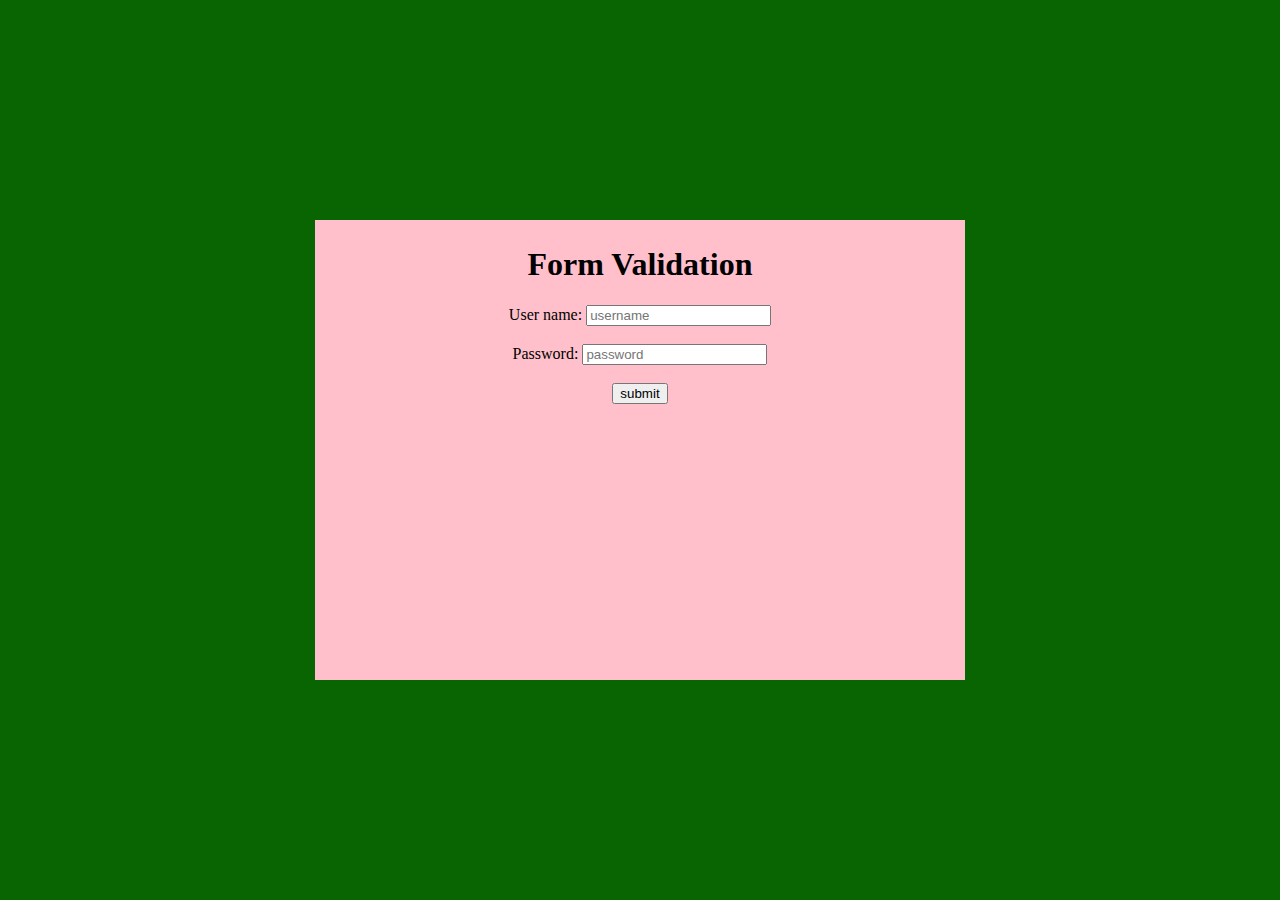
<file: index.html>
<!DOCTYPE html>
<html lang="en">
  <head>
    <meta charset="UTF-8" />
    <meta name="viewport" content="width=device-width, initial-scale=1.0" />
    <link rel="stylesheet" href="./style.css" />
    <title>Form Validation</title>
  </head>
  <body>
    <div class="grand">
      <div class="hero">
        <h1>Form Validation</h1>
        <!--  form validation using html , we have to use "required" attributes -->
        <!-- <form  action="message.html">
        <input type="text" id="user-name" placeholder="username" required/>
        <input type="password" id="pass" placeholder="password" required/>
        <button type="submit" onclick="return validate()">submit</button>
      </form> -->

        <form action="message.html">
          <label for="user-name">User name:</label>
          <input
            type="text"
            id="user-name"
            placeholder="username"
          /><br /><br />

          <label for="pass">Password:</label>
          <input type="password" id="pass" placeholder="password" /> <br />
          <br />

          <button type="submit" onclick="return validate()">submit</button>
          <!-- <input type="submit"> -->
        </form>
      </div>
    </div>
    <script src="./main.js"></script>    
    <noscript>this browser not support js</noscript>
  </body>
</html>
</file>
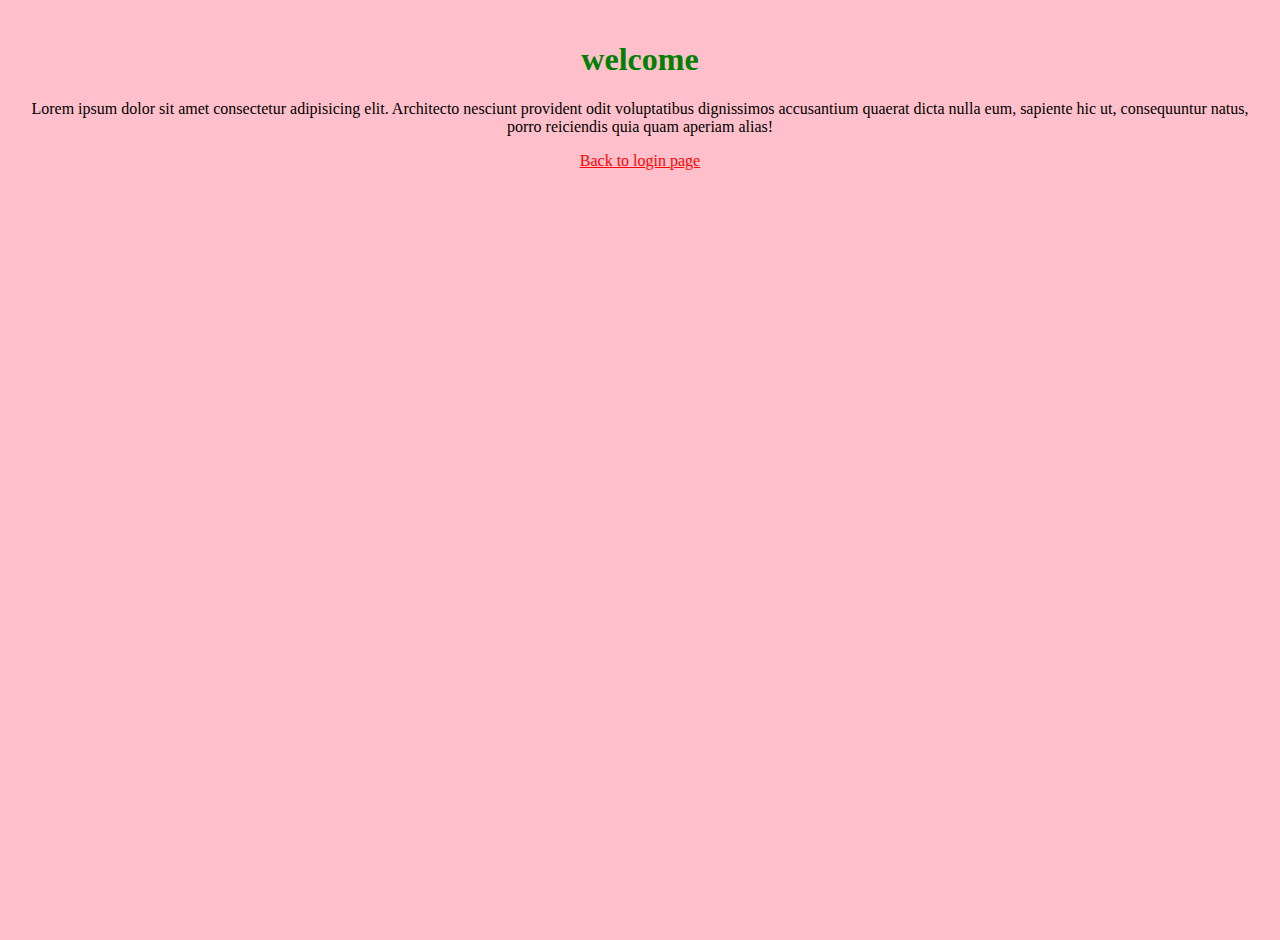
<file: message.html>
<!DOCTYPE html>
<html lang="en">
<head>
    <meta charset="UTF-8">
    <meta name="viewport" content="width=device-width, initial-scale=1.0">
    <link rel="stylesheet" href="./style.css">
    <title>Message</title>
</head>
<body>
    <div class="message">
        <h1>welcome </h1>
    <p>Lorem ipsum dolor sit amet consectetur adipisicing elit. Architecto nesciunt provident odit voluptatibus dignissimos accusantium quaerat dicta nulla eum, sapiente hic ut, consequuntur natus, porro reiciendis quia quam aperiam alias!</p>
    <a href="./index.html">Back to login page</a>
    </div>
</body>
</html>
</file>
<file: style.css>
body {
    padding: 0;
    margin: 0;
}
.grand .hero {
    background-color: pink;
}
.grand {
    background-color: rgb(8, 101, 2);
    display: flex;
    justify-content: center;
    height: 100vh;
    align-items: center;
}
.hero {
    text-align: center;
    padding: 5px;
    height: 50%;
    width: 50%;
    background-color: red;
}

.message {
    background-color: pink;
    text-align: center;
    height: 100vh;
    padding: 20px;
}

.message h1 {
   color: green;
}

.message a {
    color: red;
}
@media (min-width: 768px) {
    .hero {
        width: 50%;
        
    }
}
</file>
